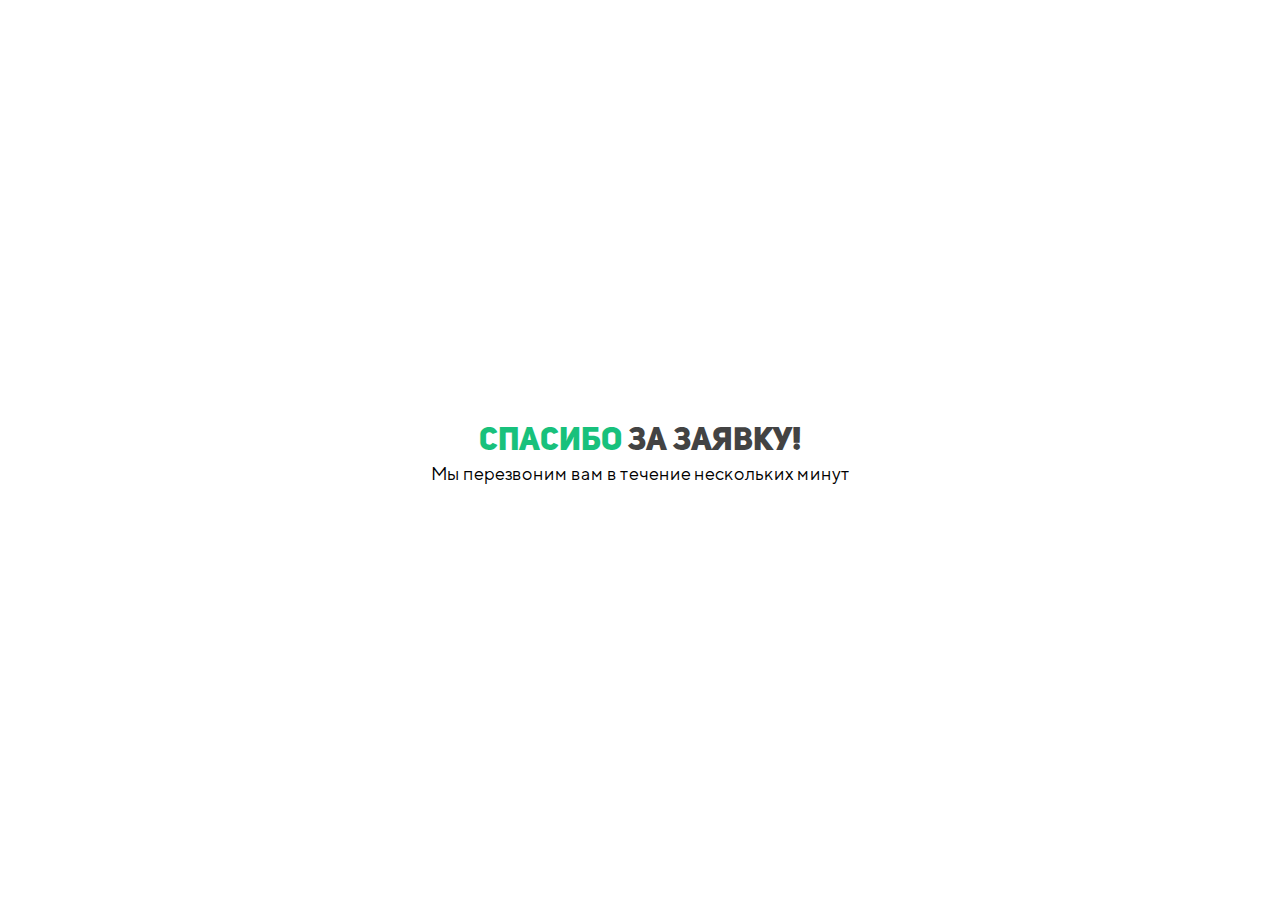
<file: thanks.html>
<!DOCTYPE html>
<html>
  <head>
    <meta charset="utf-8">
    <meta name="viewport" content="width=device-width, initial-scale=1.0">
    <link rel="stylesheet" href="css/thanks.css">
    <link rel="stylesheet" href="css/fonts.css">
    <title>Спасибо за заявку!</title>
  </head>
  <body>
    <h1><span>Спасибо</span> за заявку!</h1>
    <p>Мы перезвоним вам в течение нескольких минут</p>
  </body>
</html>
</file>
<file: css/thanks.css>
body{
  margin: 0;
  display: flex;
  flex-direction: column;
  align-items: center;
  justify-content: center;
  height: 100vh;
}
h1{
  font-family: 'UniSans';
  font-size: 32px;
  margin-bottom: 0;
  color: #434343;
  text-align: center;
}
h1 span{
  color: #18C17C;
}
p{
  font-family: 'TTNorms';
  font-size: 18px;
  margin-top: 5px;
  text-align: center;
  font-weight: 400;
}
@media (max-width: 850px){
  h1{
    font-size: 25px;
  }
  p{
    font-size: 16px;
    width: 300px;
  }
}
</file>
<file: css/fonts.css>
@font-face {
    font-family: 'TTNorms';
    src: local('TTNorms Regular'), url('../fonts/TTNorms-Regular.ttf') format('truetype');
    font-weight: 400;
    font-style: normal;
}
@font-face {
    font-family: 'TTNorms';
    src: local('TTNorms Bold'), url('../fonts/TTNorms-Bold.ttf') format('truetype');
    font-weight: 600;
    font-style: normal;
}
@font-face {
    font-family: 'UniSans';
    src: local('UniSans Heavy'), url('../fonts/Uni_Sans_Heavy.otf') format('opentype');
    font-weight: 900;
    font-style: normal;
}
</file>
